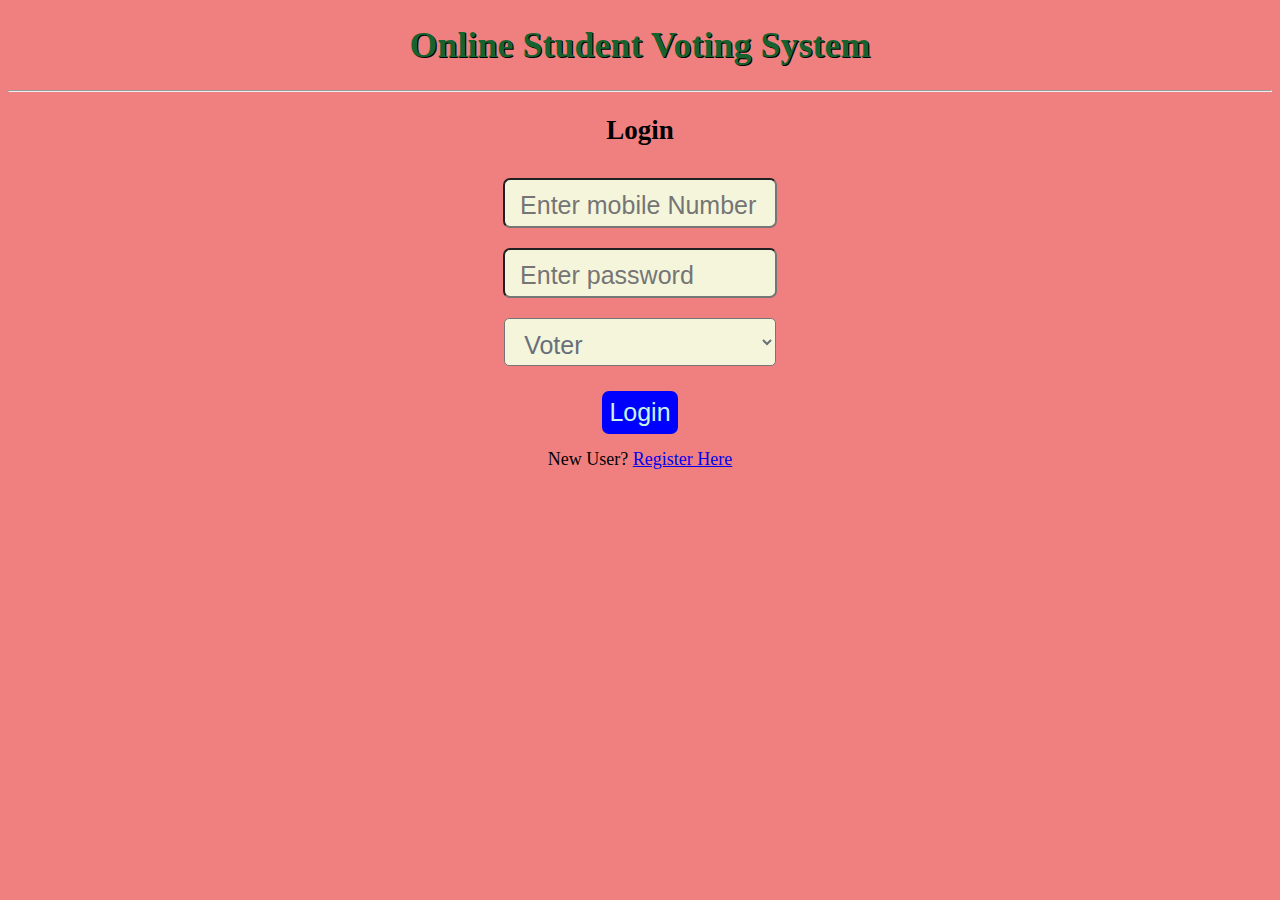
<file: index.html>
<!DOCTYPE html>
<html lang="en">
<head>
    <meta charset="UTF-8">
    <meta name="viewport" content="width=device-width, initial-scale=1.0">
    <title>LOGIN NOW</title>
    
        <style>
            body{
                text-align: center;
                font-size: large;
                background-color: lightcoral;
            }
            
            #headersection h1{
                color: rgb(24, 98, 47);
                font-family: Cambria, Cochin, Georgia, Times, 'Times New Roman', serif;
            text-shadow: 1px 1px black;

            }

            input,select{
                background-color: beige;
                margin: 10px;
                border-radius: 7px;
                font-size: 25px;
                padding-left: 15px;
                padding-top: 5px;
                width: 20%;
                height: 40px;
            }

            
            button{
                padding: 7px;
                background-color: blue;
                color: rgb(200, 244, 226);
                border: 2px blueviolet;
                margin: 15px;
                border-radius: 7px;
                font-size: 25px;
            }
            #role{
                background-color: beige;
                border-radius: 5px;
                font-size: 25px;
                color:rgb(103, 112, 122);
                width: 21.5%;
                height: 48px;
            }
        </style>
</head>
<body>
    
    <div id="headersection">
        <h1>Online Student Voting System</h1>
    </div>
    <hr>
    <div id="bodysection">
        <form action="api/login.php" method="POST">
            <h2>Login</h2>
            <input type="number" name="mobile" placeholder="Enter mobile Number" ><br>
            <input type="password" name="password" placeholder="Enter password"><br>
            <select name="role" id="role" value="role">
                <option value="1">Voter</option>
                <option value="2">Group</option>
            </select><br>
            <button type = "submit" >Login</button><br>
            New User? <a href="routes/register.html">Register Here</a>
        </form>
    </div>
    
</body>
</html>
</file>
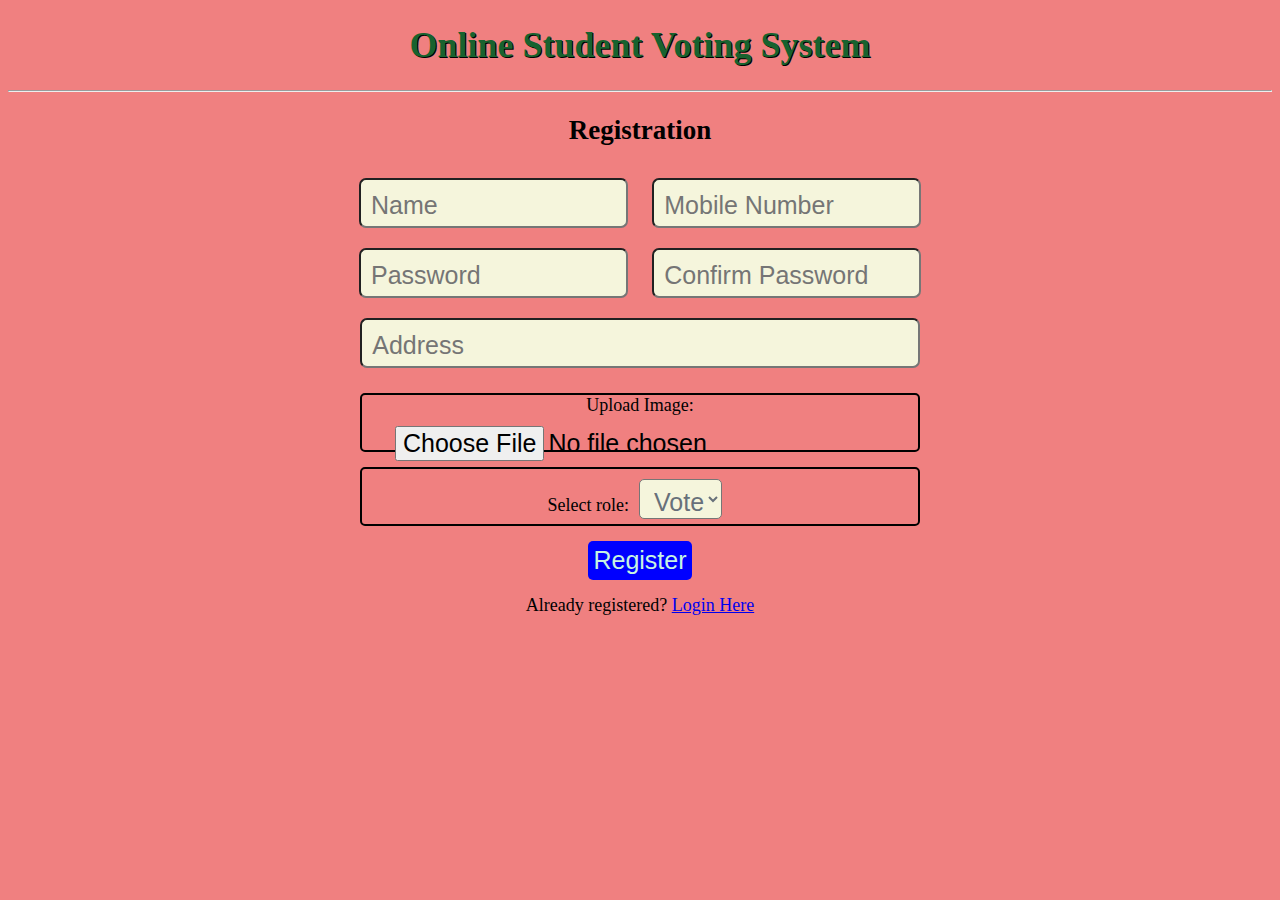
<file: routes/register.html>
<!DOCTYPE html>
<html lang="en">
<head>
    <meta charset="UTF-8">
    <meta name="viewport" content="width=device-width, initial-scale=1.0">
    <title>Register Now</title>
    
</head>
<body>
    <style>
        h1{
            color: rgb(24, 98, 47);
            font-family: Cambria, Cochin, Georgia, Times, 'Times New Roman', serif;
            text-shadow: 1px 1px black;

        }

        body{
            text-align: center;
            font-size: large;
            background-color: lightcoral;
        }
        #headersection{
            padding: 5px ;
        }
        #headersection h1{
            font-family: Cambria, Cochin, Georgia, Times, 'Times New Roman', serif;
        }

        input,select{
                background-color: beige;
                margin: 10px;
                border-radius: 7px ;
                font-size: 25px;
                padding-left: 10px;
                padding-top: 5px;
                width: 20%;
                height: 40px;
            }

        button{
            padding: 5px;
            background-color: blue;
            color: rgb(200, 244, 226);
            border: 5px rgb(0, 0, 0);
            margin: 15px;
            border-radius: 5px;
            font-size: 25px;
            text-align: center;
        }


        #address{
            width: 43%;
        }
        #photo{
            width: 44%;
            margin-top: 15px;
            padding-bottom: 10px;
            height: 45px;
            border: 2px solid black;
            border-radius: 5px;
        }
        #role{
            background-color: beige;
                border-radius: 5px;
                font-size: 25px;
                color:rgb(103, 112, 122);
                width: 15%;
        }
    
    </style>
    <h1>Online Student Voting System</h1><hr>

    <form action="../api/register.php" method="POST" enctype="multipart/form-data">

        <h2>Registration</h2>
        <input type="text" name="name" placeholder="Name">
        <input type="text" name="mobile" placeholder="Mobile Number" > <br>
        <input type="password" name="password" placeholder="Password">
        <input type="password" name="cpassword" placeholder="Confirm Password"> <br>
        <input id="address" type="text" name="address" placeholder="Address"> 
        <center>
            <div id="photo">
                Upload Image: <input style = "width: 500px; background-color: transparent; padding-top: 0.1px; padding-bottom: 1px;" id="uploadimg" type="file" name="photo">
            </div>
        </center>

        <center>
            <div id="photo" >
                Select role:<select id="role" name="role" >
                    <option value="1">Voter</option>
                    <option value="2">Group</option>
                </select><br>
            </div>
        </center>

        <button type="submit">Register</button><br>
        Already registered? <a href="../index.html">Login Here</a>
    </form>
    
</body>
</html>
</file>
